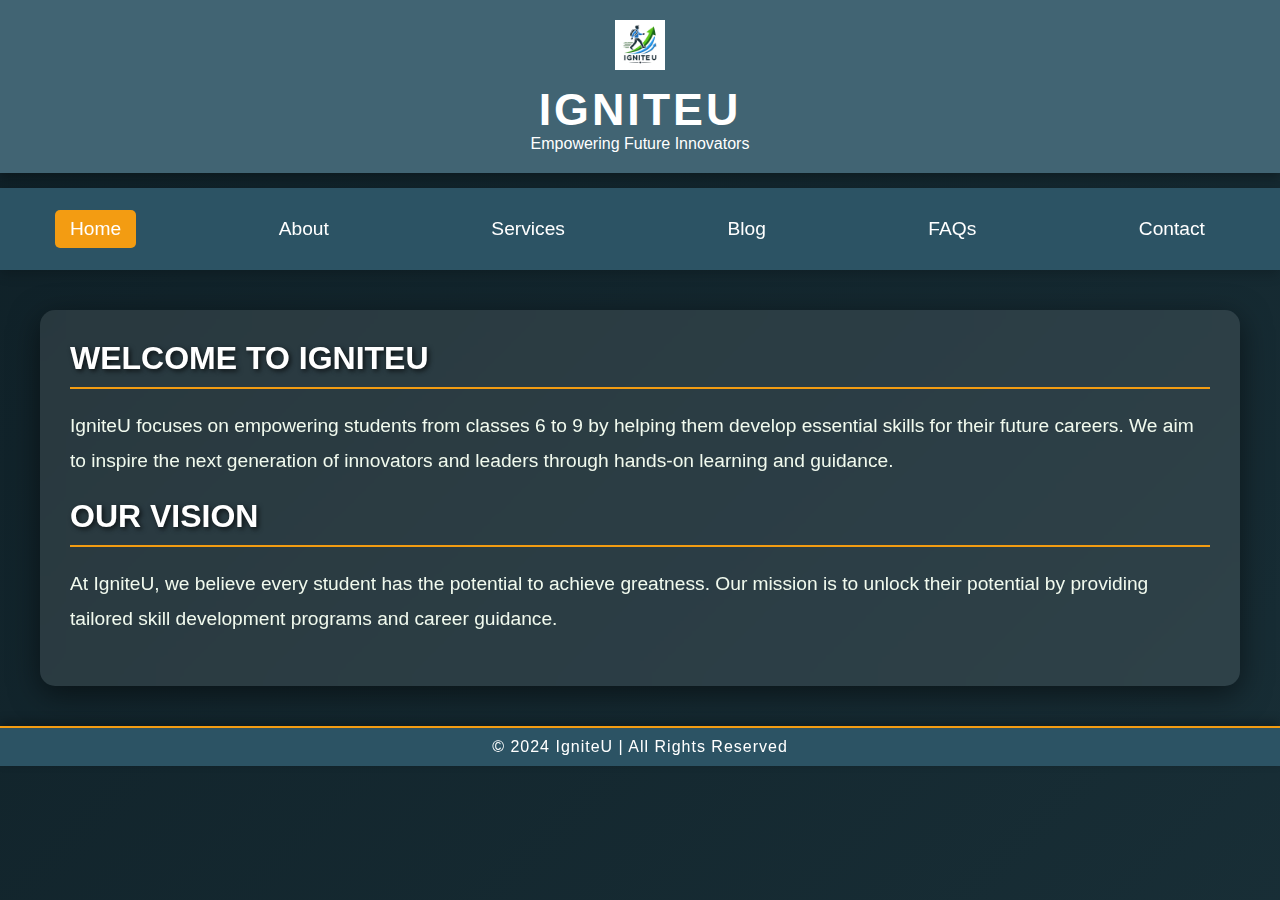
<file: index.html>
<!DOCTYPE html>
<html lang="en">
<head>
    <meta charset="UTF-8">
    <meta name="viewport" content="width=device-width, initial-scale=1.0">
    <title>IgniteU - Empowering Future Innovators</title>
    <link rel="stylesheet" href="style.css">
        
</head>
<body>
    <header>
        <img src="igniteu_logo.png" alt="IgniteU Logo">
        <h1>IgniteU</h1>
        <p>Empowering Future Innovators</p>
    </header>
    <nav>
        <a href="index.html" class="active">Home</a>
        <a href="about.html">About</a>
        <a href="services.html">Services</a>
        <a href="blog.html">Blog</a>
        <a href="faq.html">FAQs</a>
        <a href="contact.html">Contact</a>
        <div class="menu-toggle">
            <span class="bar"></span>
            <span class="bar"></span>
            <span class="bar"></span>
        </div>
    </nav>
    <div class="container">
        <h2>Welcome to IgniteU</h2>
        <p>IgniteU focuses on empowering students from classes 6 to 9 by helping them develop essential skills for their future careers. We aim to inspire the next generation of innovators and leaders through hands-on learning and guidance.</p>

        <h2>Our Vision</h2>
        <p>At IgniteU, we believe every student has the potential to achieve greatness. Our mission is to unlock their potential by providing tailored skill development programs and career guidance.</p>
    </div>
    <footer>
        <p>&copy; 2024 IgniteU | All Rights Reserved</p>
    </footer>
    <script>
        const menuToggle = document.querySelector('.menu-toggle');
        const nav = document.querySelector('nav');
    
        menuToggle.addEventListener('click', () => {
            nav.classList.toggle('active');
        });
    </script>
</body>
</html>
</file>
<file: style.css>
/* General Styles */
* {
    margin: 0;
    padding: 0;
    box-sizing: border-box;
}

body {
    font-family: 'Poppins', sans-serif;
    background: linear-gradient(135deg, #0f2027, #203a43, #2c5364);
    background-size: 400% 400%;
    animation: gradientAnimation 8s infinite;
    color: #ffffff;
    overflow-x: hidden;
}

/* Animated Gradient */
@keyframes gradientAnimation {
    0% { background-position: 0% 50%; }
    50% { background-position: 100% 50%; }
    100% { background-position: 0% 50%; }
}

/* Header */
header {
    background: rgba(15, 32, 39, 0.9);
    color: #f1faee;
    padding: 30px 0;
    text-align: center;
    box-shadow: 0px 4px 10px rgba(0, 0, 0, 0.3);
    position: relative;
    overflow: hidden;
}

header::before {
    content: '';
    position: absolute;
    top: 0;
    left: -100%;
    width: 300%;
    height: 100%;
    background: rgba(255, 255, 255, 0.1);
    transform: skewX(-30deg);
    animation: headerShine 6s infinite;
}

@keyframes headerShine {
    0% { left: -100%; }
    50% { left: 100%; }
    100% { left: -100%; }
}

header img {
    max-width: 100px;
    margin-bottom: 10px;
    animation: float 4s ease-in-out infinite;
}

header h1 {
    font-size: 2.8rem;
    text-transform: uppercase;
    letter-spacing: 3px;
}

/* Float Animation */
@keyframes float {
    0%, 100% { transform: translateY(0); }
    50% { transform: translateY(-10px); }
}

/* Navigation Bar */
nav {
    display: flex;
    justify-content: space-between;
    align-items: center;
    background: #2c5364;
    padding: 20px 40px;
    box-shadow: 0px 4px 12px rgba(0, 0, 0, 0.2);
    position: sticky;
    top: 0;
    z-index: 10;
}

nav img {
    max-height: 50px;
    width: auto;
}

nav a {
    color: #ffffff;
    text-decoration: none;
    font-size: 1.2rem;
    padding: 10px 20px;
    transition: background 0.3s, color 0.3s;
}

nav a:hover {
    background: #f39c12;
    color: #ffffff;
    border-radius: 5px;
}

nav .active {
    background: #f39c12;
    color: white;
    border-radius: 5px;
}

nav .menu-toggle {
    display: none;
    flex-direction: column;
    cursor: pointer;
    padding: 10px;
}

nav .menu-toggle .bar {
    width: 25px;
    height: 3px;
    background-color: white;
    margin: 5px;
    transition: all 0.3s ease;
}

/* Responsive Navigation Bar (Hamburger Menu for Mobile) */
@media (max-width: 768px) {
    nav {
        flex-direction: column;
        align-items: flex-start;
    }

    nav a {
        padding: 10px 0;
    }

    nav .menu-toggle {
        display: flex;
    }

    nav.active .menu-toggle .bar:nth-child(1) {
        transform: rotate(45deg) translate(5px, 5px);
    }

    nav.active .menu-toggle .bar:nth-child(2) {
        opacity: 0;
    }

    nav.active .menu-toggle .bar:nth-child(3) {
        transform: rotate(-45deg) translate(5px, -5px);
    }

    nav ul {
        display: flex;
        flex-direction: column;
        width: 100%;
        background: #2c5364;
        margin-top: 20px;
        padding: 0;
    }

    nav ul li {
        text-align: center;
    }

    nav ul li a {
        padding: 15px;
        font-size: 1.2rem;
    }
}

/* Main Container */
.container {
    max-width: 1200px;
    margin: 40px auto;
    padding: 30px;
    background: rgba(255, 255, 255, 0.1);
    border-radius: 15px;
    box-shadow: 0px 8px 30px rgba(0, 0, 0, 0.5);
    backdrop-filter: blur(10px);
    animation: fadeIn 1.5s ease-in-out;
    color: #ffffff;
}

.container h2 {
    font-size: 2rem;
    margin-bottom: 20px;
    border-bottom: 2px solid #f39c12;
    padding-bottom: 10px;
    text-transform: uppercase;
    text-shadow: 2px 2px 5px rgba(0, 0, 0, 0.7);
}

.container p {
    margin-bottom: 20px;
    font-size: 1.2rem;
    line-height: 1.8;
    color: #f1faee;
}

/* Fade-in Animation */
@keyframes fadeIn {
    from { opacity: 0; transform: translateY(20px); }
    to { opacity: 1; transform: translateY(0); }
}

/* Button Styling */
form button {
    padding: 15px 30px;
    background: linear-gradient(135deg, #f39c12, #d35400);
    color: white;
    border: none;
    border-radius: 50px;
    font-size: 1.2rem;
    font-weight: bold;
    cursor: pointer;
    transition: all 0.3s ease;
}

form button:hover {
    background: linear-gradient(135deg, #d35400, #f39c12);
    transform: scale(1.1);
    box-shadow: 0px 6px 20px rgba(0, 0, 0, 0.5);
}

/* Footer */
footer {
    background: rgba(32, 58, 67, 0.8);
    color: white;
    text-align: center;
    padding: 20px 0;
    margin-top: 40px;
    box-shadow: 0px -4px 10px rgba(0, 0, 0, 0.3);
    border-top: 2px solid #f39c12;
}

footer p {
    font-size: 1rem;
    letter-spacing: 1px;
    animation: fadeIn 2s ease-in-out;
}

/* Responsive Design */
@media (max-width: 768px) {
    header h1 {
        font-size: 2rem;
    }

    nav a {
        font-size: 1rem;
        padding: 8px 20px;
        margin: 0 10px;
    }

    .container {
        padding: 20px;
    }

    .container h2 {
        font-size: 1.5rem;
    }

    form button {
        font-size: 1rem;
        padding: 10px 20px;
    }
}
/* Contact Section */
.contact {
    display: grid;
    grid-template-columns: 1fr 1fr;
    gap: 30px;
    padding: 50px;
    background: linear-gradient(135deg, #2c5364, #0f2027);
    color: #ffffff;
    border-radius: 20px;
    max-width: 1200px;
    margin: 50px auto;
    box-shadow: 0px 8px 30px rgba(0, 0, 0, 0.5);
}

.contact h2 {
    font-size: 2.5rem;
    color: #f39c12;
    margin-bottom: 20px;
    text-transform: uppercase;
    text-shadow: 2px 2px 5px rgba(0, 0, 0, 0.7);
}

.contact p {
    font-size: 1.1rem;
    line-height: 1.6;
    margin-bottom: 20px;
}

.contact-details {
    display: flex;
    justify-content: space-around;
    margin-top: 20px;
    gap: 20px;
}

.contact-details div {
    text-align: center;
    background: rgba(255, 255, 255, 0.1);
    padding: 20px;
    border-radius: 10px;
    box-shadow: 0px 4px 15px rgba(0, 0, 0, 0.4);
    transition: transform 0.3s, background 0.3s;
}

.contact-details div:hover {
    transform: scale(1.1);
    background: rgba(243, 156, 18, 0.8);
}

.contact-details h3 {
    font-size: 1.4rem;
    margin-bottom: 10px;
    color: #f1faee;
}

.contact-details p {
    font-size: 1rem;
    color: #ffffff;
}

/* Contact Form */
.contact-form-container {
    display: flex;
    justify-content: center;
    align-items: center;
    flex-direction: column;
    background: rgba(255, 255, 255, 0.1);
    padding: 40px;
    border-radius: 15px;
    box-shadow: 0px 8px 30px rgba(0, 0, 0, 0.5);
}

.contact-form {
    width: 100%;
    max-width: 500px;
    display: flex;
    flex-direction: column;
    gap: 20px;
}

.contact-form .form-group {
    position: relative;
    width: 100%;
}

.contact-form input,
.contact-form textarea {
    width: 100%;
    padding: 15px;
    font-size: 1rem;
    border: none;
    border-radius: 5px;
    background: rgba(255, 255, 255, 0.9);
    box-shadow: 0px 4px 8px rgba(0, 0, 0, 0.2);
    transition: transform 0.3s ease, box-shadow 0.3s ease;
}

.contact-form input:focus,
.contact-form textarea:focus {
    outline: none;
    transform: translateY(-3px);
    box-shadow: 0px 6px 20px rgba(0, 0, 0, 0.4);
}

.contact-form button {
    padding: 15px;
    font-size: 1.2rem;
    border: none;
    border-radius: 50px;
    background: linear-gradient(135deg, #f39c12, #d35400);
    color: white;
    cursor: pointer;
    transition: transform 0.3s, background 0.3s;
}

.contact-form button:hover {
    transform: scale(1.1);
    background: linear-gradient(135deg, #d35400, #e67e22);
    box-shadow: 0px 6px 20px rgba(0, 0, 0, 0.5);
}

/* Responsive Design */
@media (max-width: 768px) {
    .contact {
        grid-template-columns: 1fr;
    }

    .contact-form-container {
        padding: 20px;
    }

    .contact-details {
        flex-direction: column;
        gap: 15px;
    }
}
/* About Section */
.about {
    display: flex;
    flex-direction: column;
    align-items: center;
    padding: 50px 20px;
    background: linear-gradient(135deg, #0f2027, #2c5364);
    color: #fff;
    border-radius: 20px;
    max-width: 1200px;
    margin: 50px auto;
    box-shadow: 0px 8px 30px rgba(0, 0, 0, 0.3);
}

.about-content h2 {
    font-size: 2.5rem;
    margin-bottom: 20px;
    text-transform: uppercase;
    color: #f39c12;
    text-shadow: 2px 2px 10px rgba(0, 0, 0, 0.5);
    animation: fadeInUp 1s ease-out;
}

.about-content p {
    font-size: 1.2rem;
    line-height: 1.6;
    text-align: center;
    max-width: 800px;
    margin-bottom: 20px;
}

.about-mission {
    background: rgba(255, 255, 255, 0.2);
    padding: 30px;
    border-radius: 10px;
    max-width: 800px;
    margin-top: 40px;
    text-align: center;
    box-shadow: 0px 6px 20px rgba(0, 0, 0, 0.2);
}

.about-mission h3 {
    font-size: 1.8rem;
    margin-bottom: 20px;
    color: #f39c12;
}

.about-mission p {
    font-size: 1.1rem;
    line-height: 1.5;
}

/* Services Section */
.services {
    display: flex;
    justify-content: space-around;
    padding: 50px 20px;
    background: #f1faee;
    flex-wrap: wrap;
    gap: 30px;
    border-radius: 20px;
    max-width: 1200px;
    margin: 50px auto;
}

.service-card {
    background: #2c5364;
    color: white;
    padding: 30px;
    border-radius: 15px;
    width: 280px;
    text-align: center;
    box-shadow: 0px 6px 20px rgba(0, 0, 0, 0.3);
    transition: transform 0.3s, background 0.3s;
}

.service-card:hover {
    transform: translateY(-10px);
    background: #f39c12;
}

.service-card h3 {
    font-size: 1.5rem;
    margin-bottom: 20px;
    text-transform: uppercase;
    color: #fff;
}

.service-card p {
    font-size: 1rem;
    line-height: 1.6;
}

/* Animations */
@keyframes fadeInUp {
    from {
        opacity: 0;
        transform: translateY(30px);
    }
    to {
        opacity: 1;
        transform: translateY(0);
    }
}

@media (max-width: 768px) {
    .about {
        flex-direction: column;
    }

    .services {
        flex-direction: column;
        align-items: center;
    }

    .service-card {
        width: 90%;
        margin-bottom: 20px;
    }
}
/* General Styles for Blog and FAQ Pages */
body {
    font-family: Arial, sans-serif;
    background-color: #f4f4f9;
    margin: 0;
    padding: 0;
}

header {
    background-color: #2c5364;
    color: white;
    padding: 20px 40px;
    text-align: center;
}

header img {
    max-height: 50px;
    width: auto;
}

nav {
    margin-top: 15px;
}

nav a {
    color: white;
    text-decoration: none;
    font-size: 1.2rem;
    margin: 0 15px;
    transition: background-color 0.3s;
}

nav a:hover, .active {
    background-color: #f39c12;
    padding: 8px 15px;
    border-radius: 5px;
}

footer {
    background-color: #2c5364;
    color: white;
    text-align: center;
    padding: 10px 0;
    position: relative;
    bottom: 0;
    width: 100%;
}

/* Styling for Blog Page */
.blog-posts {
    display: flex;
    flex-wrap: wrap;
    justify-content: space-around;
    padding: 40px 20px;
}

.blog-post {
    background: white;
    box-shadow: 0px 4px 10px rgba(0, 0, 0, 0.1);
    border-radius: 8px;
    width: 45%;
    margin-bottom: 20px;
    padding: 20px;
    transition: transform 0.3s, box-shadow 0.3s;
}

.blog-post:hover {
    transform: scale(1.05);
    box-shadow: 0px 6px 20px rgba(0, 0, 0, 0.2);
}

.blog-post h2 {
    color: #2c5364;
    font-size: 1.8rem;
    margin-bottom: 15px;
}

.blog-post p {
    font-size: 1.1rem;
    color: #555;
    line-height: 1.6;
}

.blog-post .post-date {
    font-size: 0.9rem;
    color: #888;
    margin-bottom: 15px;
}

.blog-post a {
    color: #f39c12;
    text-decoration: none;
    font-weight: bold;
    font-size: 1.1rem;
    transition: color 0.3s;
}

.blog-post a:hover {
    color: #e67e22;
}

/* Styling for FAQ Page */
.faq {
    padding: 40px 20px;
    max-width: 1200px;
    margin: 0 auto;
}

.faq h2 {
    font-size: 2rem;
    color: #2c5364;
    text-align: center;
    margin-bottom: 40px;
}

.faq-item {
    background: white;
    border-radius: 8px;
    box-shadow: 0px 4px 10px rgba(0, 0, 0, 0.1);
    margin-bottom: 20px;
    padding: 20px;
    transition: transform 0.3s, box-shadow 0.3s;
}

.faq-item:hover {
    transform: scale(1.05);
    box-shadow: 0px 6px 20px rgba(0, 0, 0, 0.2);
}

.faq-item h3 {
    font-size: 1.5rem;
    color: #2c5364;
    margin-bottom: 10px;
}

.faq-item p {
    font-size: 1.1rem;
    color: #555;
    line-height: 1.6;
}

/* Responsive Styles */
@media (max-width: 768px) {
    .blog-posts {
        flex-direction: column;
        align-items: center;
    }

    .blog-post {
        width: 90%;
    }
}
</file>
